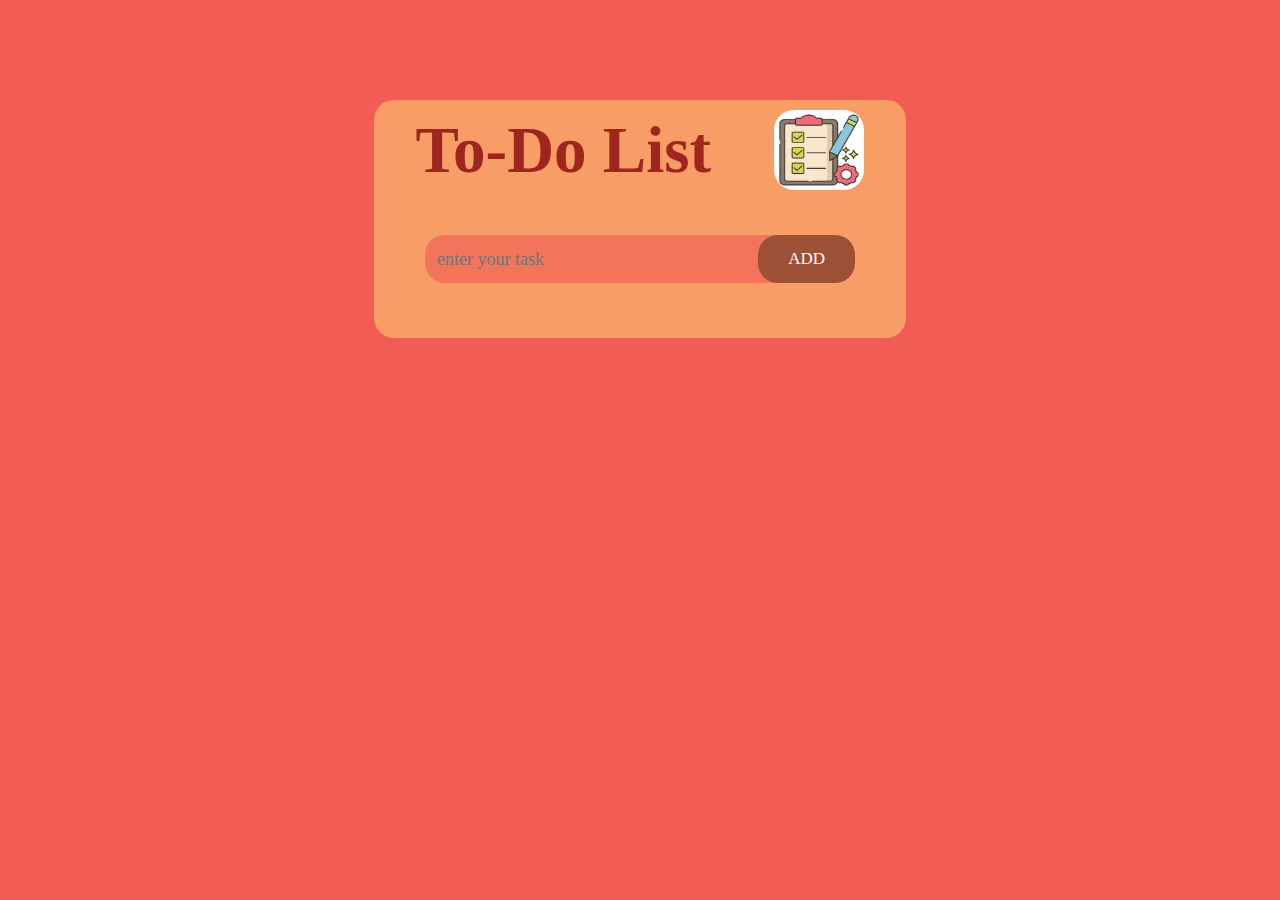
<file: index.html>
<!DOCTYPE html>
<html lang="en">

<head>
    <meta charset="UTF-8">
    <meta name="viewport" content="width=device-width, initial-scale=1.0">
    <title>To-DO List App</title>
    <link rel="stylesheet" href="todo.css">
</head>

<body>
    <div class="container">
        <div class="todo">
            <h2>To-Do List</h2>
            <img src="img.jpg" alt="ToDo">
        </div>
        <div class="inp">
            <input type="text" placeholder="enter your task" />
            <button>ADD</button>
        </div>
        <ul>
            <!-- <li class="checked">task 1</li>
        <li>task 2</li>
        <li>task 3</li> -->
        </ul>

    </div>
    <script src="todo.js"></script>
</body>

</html>
</file>
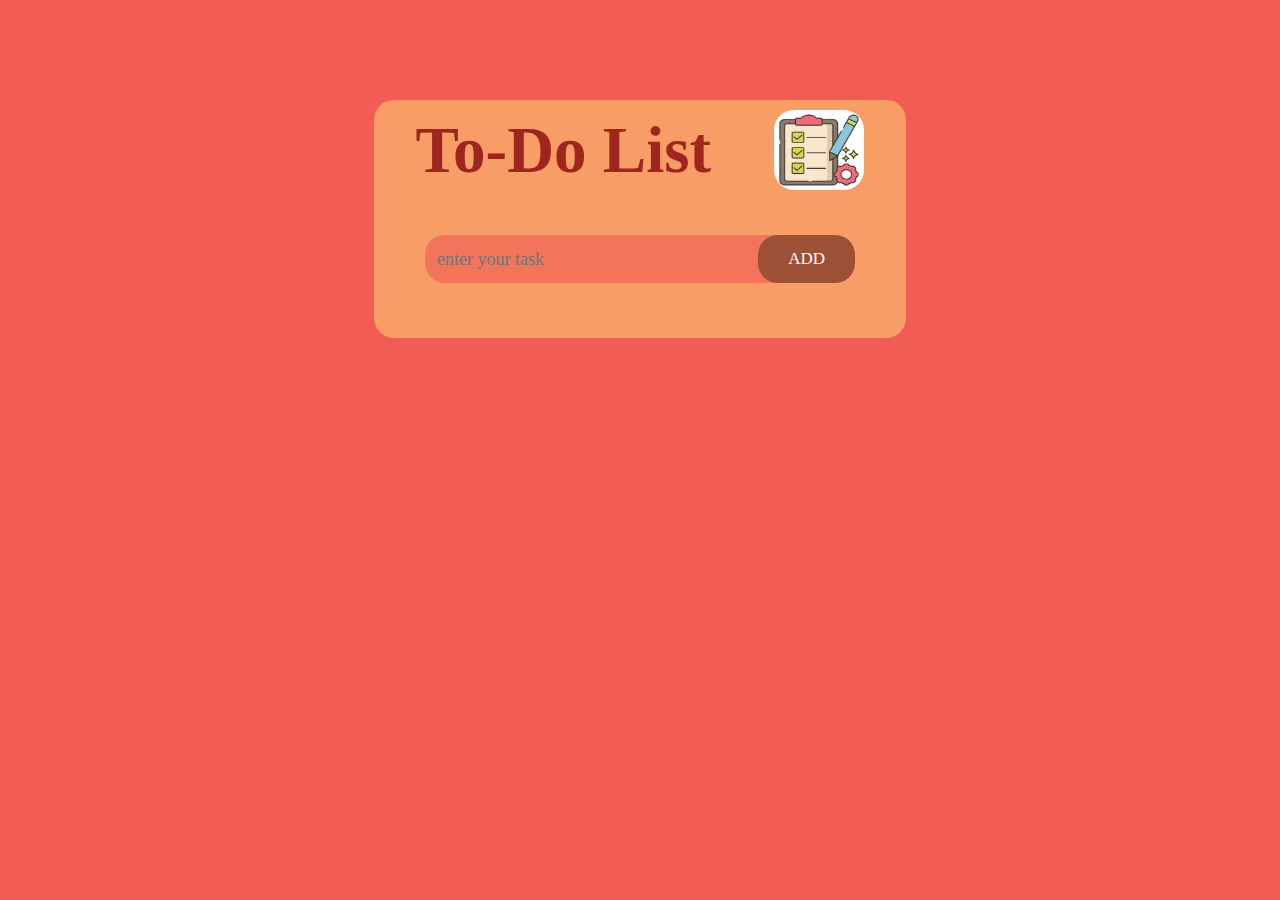
<file: todo.html>
<!DOCTYPE html>
<html lang="en">

<head>
    <meta charset="UTF-8">
    <meta name="viewport" content="width=device-width, initial-scale=1.0">
    <title>To-DO List App</title>
    <link rel="stylesheet" href="/todo.css">
</head>

<body>
    <div class="container">
        <div class="todo">
            <h2>To-Do List</h2>
            <img src="/img.jpg" alt="ToDo">
        </div>
        <div class="inp">
            <input type="text" placeholder="enter your task" />
            <button>ADD</button>
        </div>
        <ul>
            <!-- <li class="checked">task 1</li>
        <li>task 2</li>
        <li>task 3</li> -->
        </ul>

    </div>
    <script src="/todo.js"></script>
</body>

</html>
</file>
<file: todo.css>
* {
    margin: 0;
    padding: 0;
}

body {
    background-color: #F25C54;

}

.container {
    background-color: #F79D65;
    width: 40vw;
    margin: auto;
    margin-top: 100px;
    border-radius: 20px;
    padding: 10px;
}

img {
    width: 90px;
    height: 80px;
    border-radius: 20px;
}

.todo {
    display: flex;
    justify-content: space-around;
    align-items: center;
}

h2 {
    color: #9f261f;
    font-family: cursive;
    font-size: 65px;
}

.inp {
    margin-bottom: 50px;
    display: flex;
    justify-content: space-between;
    align-items: center;
    margin: 45px 41px;
    background-color: #f27059e8;
    border-radius: 20px;

}

input {
    flex: 1;
    border: none;
    outline: none;
    background: transparent;
    padding: 12px;
    font-size: 18px;
    font-family: cursive;
    color: white;
}

button {
    border: none;
    outline: none;
    border-radius: 20px;
    padding: 14px;
    padding-left: 30px;
    padding-right: 30px;
    font-family: cursive;
    font-size: 17px;
    background-color: #48301682;
    color: white;
    cursor: pointer;
}

ul {
    list-style: none;
    padding: 0px 42px;
    cursor: pointer;
    color: #972f2f;
    font-size: 20px;
    font-family: cursive;
    padding-left: 69px;
    ;
}

ul li {
    position: relative;
    line-height: 40px;
}

ul li::before {
    position: absolute;
    content: '';
    background-image: url(uncheck.png);
    height: 20px;
    width: 20px;
    background-position: center;
    background-size: cover;
    left: -30px;
    top: 10px;

}

ul li.checked {
    text-decoration: line-through;
}

ul li.checked::before {
    background-image: url(check.png);
}

span {
    position: absolute;
    right: -5px;
    top: -4px;
    font-size: 30px;
    height: 40px;
    width: 40px;
    text-align: center;
    border-radius: 50px;
}

span:hover {
    background-color: #972f2f3c;
}


@media screen and (max-width: 1100px) {
    h2 {
        font-size: 40px;
    }

    img {
        width: 60px;
        height: 60px;
    }

    .inp {
        display: flex;
        flex-direction: column;
    }

    button {
        width: 100%;
    }

    input {
        width: 100%;
        text-align: center;
    }
}

@media screen and (max-width: 700px) {
    .inp {
        margin: 37px 10px;
    }

    h2 {
        font-size: 31px;
    }

    ul {

        padding: 0px 12px;


        font-size: 15px;

        padding-left: 42px;
    }

    .container {
        width: 70vw;
    }
}
</file>
